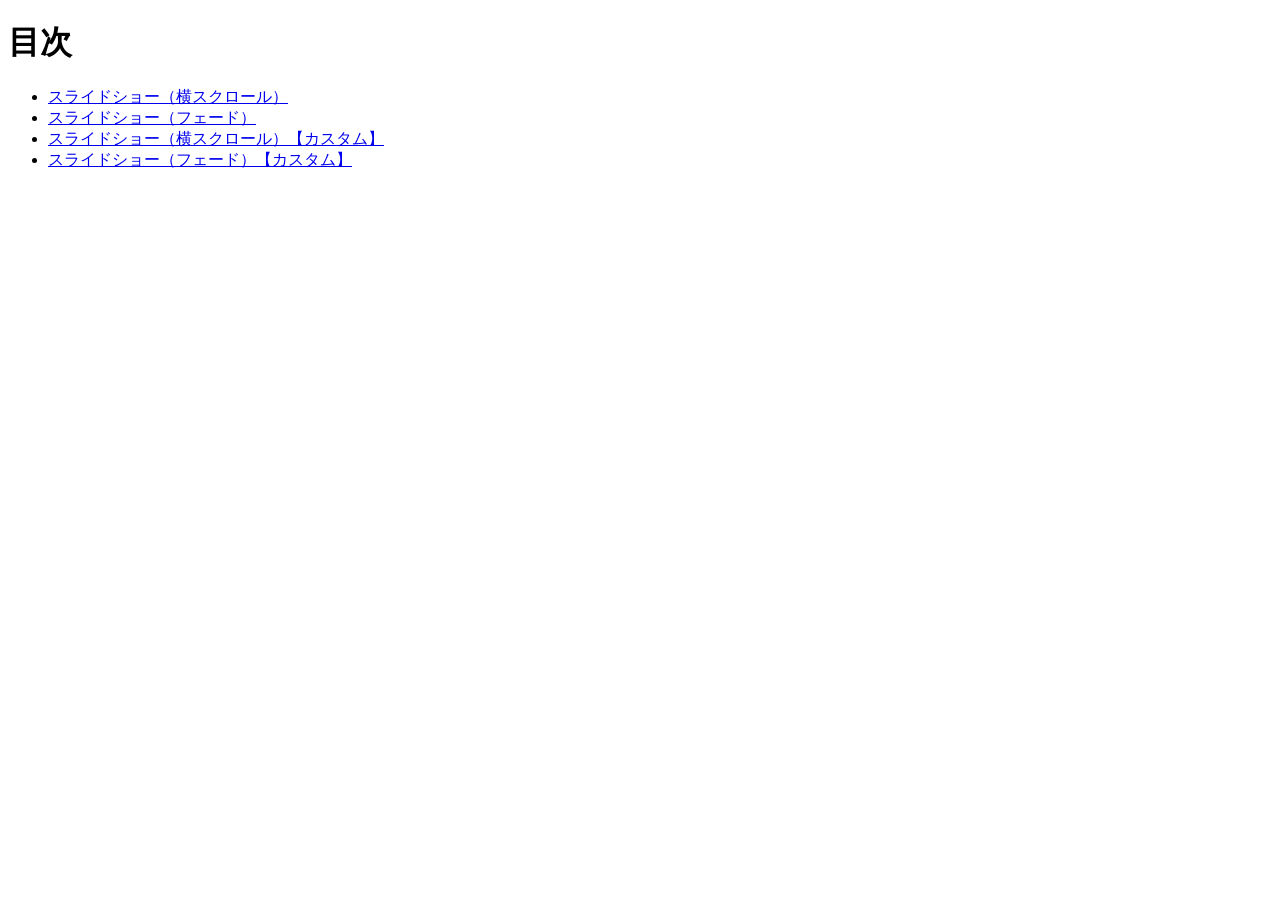
<file: index.html>
<!doctype html>
<html lang="ja">
  <head>
    <meta charset="utf-8">
    <title>20261015-js</title>
  </head>

  <body>
    <h1>目次</h1>
    <ul>
      <li><a href="slideshow-scroll/index.html">スライドショー（横スクロール）</a></li>
      <li><a href="slideshow-fade/index.html">スライドショー（フェード）</a></li>
      <li><a href="slideshow-scroll-custom/index.html">スライドショー（横スクロール）【カスタム】</a></li>
      <li><a href="slideshow-fade-custom/index.html">スライドショー（フェード）【カスタム】</a></li>
    </ul>
  </body>
</html>
</file>
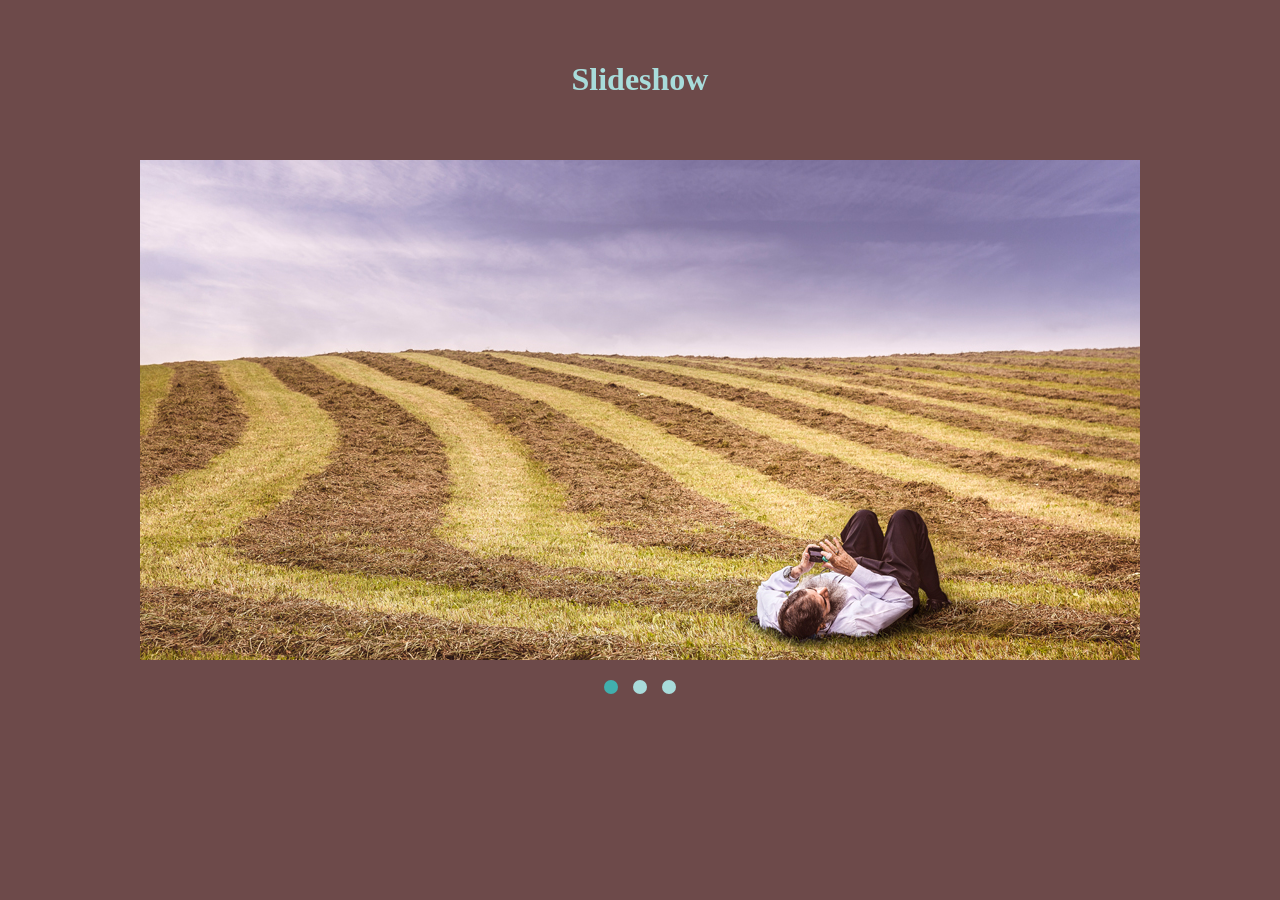
<file: slideshow-fade/index.html>
<!DOCTYPE html>
<html lang="">
<head>
  <meta charset="UTF-8">
  <title>スライドショー（フェード）</title>
  <link rel="stylesheet" href="style.css">
</head>
<body>
  <div id="wrapper">
    <header>
      <h1>Slideshow</h1>
    </header>

    <div id="slide">
      <ul>
        <li><img src="img/img1.jpg" alt="img1"></li>
        <li><img src="img/img2.jpg" alt="img2"></li>
        <li><img src="img/img3.jpg" alt="img3"></li>
      </ul>
    </div><!-- /#slide -->

    <div id="button">
      <ul>
        <li><a href="#" class="target">1</a></li>
        <li><a href="#">2</a></li>
        <li><a href="#">3</a></li>
      </ul>
    </div><!-- /#button -->
  </div><!-- /#wrapper -->

  <!-- jQuery本体 -->
  <script src="https://code.jquery.com/jquery-3.7.1.min.js" integrity="sha256-/JqT3SQfawRcv/BIHPThkBvs0OEvtFFmqPF/lYI/Cxo=" crossorigin="anonymous"></script>
  <!-- 自作JS -->
  <script src="script.js"></script>
</body>
</html>
</file>
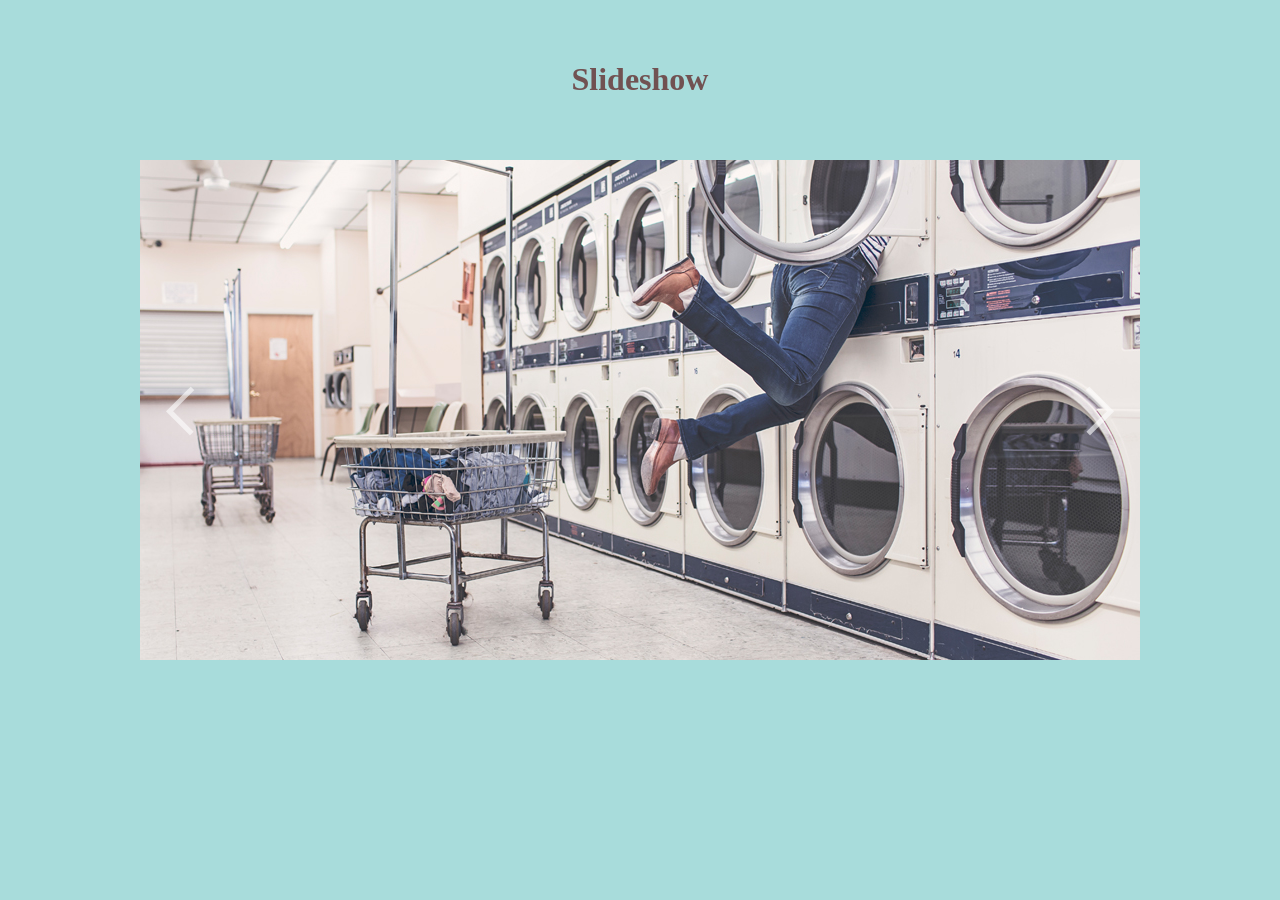
<file: slideshow-scroll-custom/index.html>
<!DOCTYPE html>
<html lang="">
<head>
  <meta charset="UTF-8">
  <title>スライドショー（横スクロール）</title>
  <link rel="stylesheet" href="style.css">
</head>
<body>
  <div id="wrapper">
    <header>
      <h1>Slideshow</h1>
    </header>

    <div id="slide">
      <ul>
        <li><img src="img/img1.jpg" alt="img1"></li>
        <li><img src="img/img2.jpg" alt="img2"></li>
        <li><img src="img/img3.jpg" alt="img3"></li>
      </ul>

      <!-- 画像を右にスライド（左の画像を表示） -->
      <button id="prevBtn">
        <img src="img/prev.png" alt="Prev">
      </button>

      <!-- 画像を左にスライド（右の画像を表示） -->
      <button id="nextBtn">
        <img src="img/next.png" alt="Next">
      </button>
    </div><!-- /#slide -->
  </div><!-- /#wrapper -->

  <!-- jQuery本体 -->
  <script src="https://code.jquery.com/jquery-3.7.1.min.js" integrity="sha256-/JqT3SQfawRcv/BIHPThkBvs0OEvtFFmqPF/lYI/Cxo=" crossorigin="anonymous"></script>
  <!-- 自作JS -->
  <script src="script.js"></script>
</body>
</html>
</file>
<file: slideshow-fade/style.css>
@charset "utf-8";
* {
  box-sizing: border-box;
}

body {
  background: #6d4a4a;
  color: #a8dcdb;
}

ul {
  margin: 0;
  padding: 0;
  list-style: none;
}

img {
  max-width: 100%;
  vertical-align: bottom;
}

#wrapper {
  width: 1000px;
  margin: 0 auto;
}

header h1 {
  font-size: 2em;
  text-align: center;
  padding: 40px 25px;
}

#slide ul {
  position: relative;
}

#slide li {
  position: absolute;
  width: 100%;
}

#button {
  padding-top: 520px;
}

#button ul {
  display: flex;
  gap: 15px;
  justify-content: center;
}

#button a {
  text-decoration: none;
  text-indent: -9999px;
  display: block;
  width: 14px;
  height: 14px;
  border-radius: 50%;
  background: #a8dcdb;
}

#button a.target {
  background: #41afad;
}
</file>
<file: slideshow-scroll-custom/style.css>
@charset "utf-8";

body {
  background: #a8dcdb;
  color: #715252;
}

#wrapper {
  width: 1000px;
  margin: 0 auto;
}

header h1 {
  font-size: 2em;
  text-align: center;
  padding: 40px 25px;
}

#slide {
  position: relative;
  overflow: hidden;
  height: 500px;
}

#slide ul {
  position: absolute;
  width: 3000px;
  margin: 0;
  padding: 0;
  list-style: none;
}

#slide li {
  width: 1000px;
  float: left;
}

button {
  opacity: .6;
  transition: opacity .2s;
  border: none;
  background: none;
  cursor: pointer;
}

button:focus {
  outline: none;
}

button:hover {
  opacity: 1;
}

#prevBtn,
#nextBtn {
  position: absolute;
  top: 225px;
}

#prevBtn {
  left: 20px;
}

#nextBtn {
  right: 20px;
}
</file>
